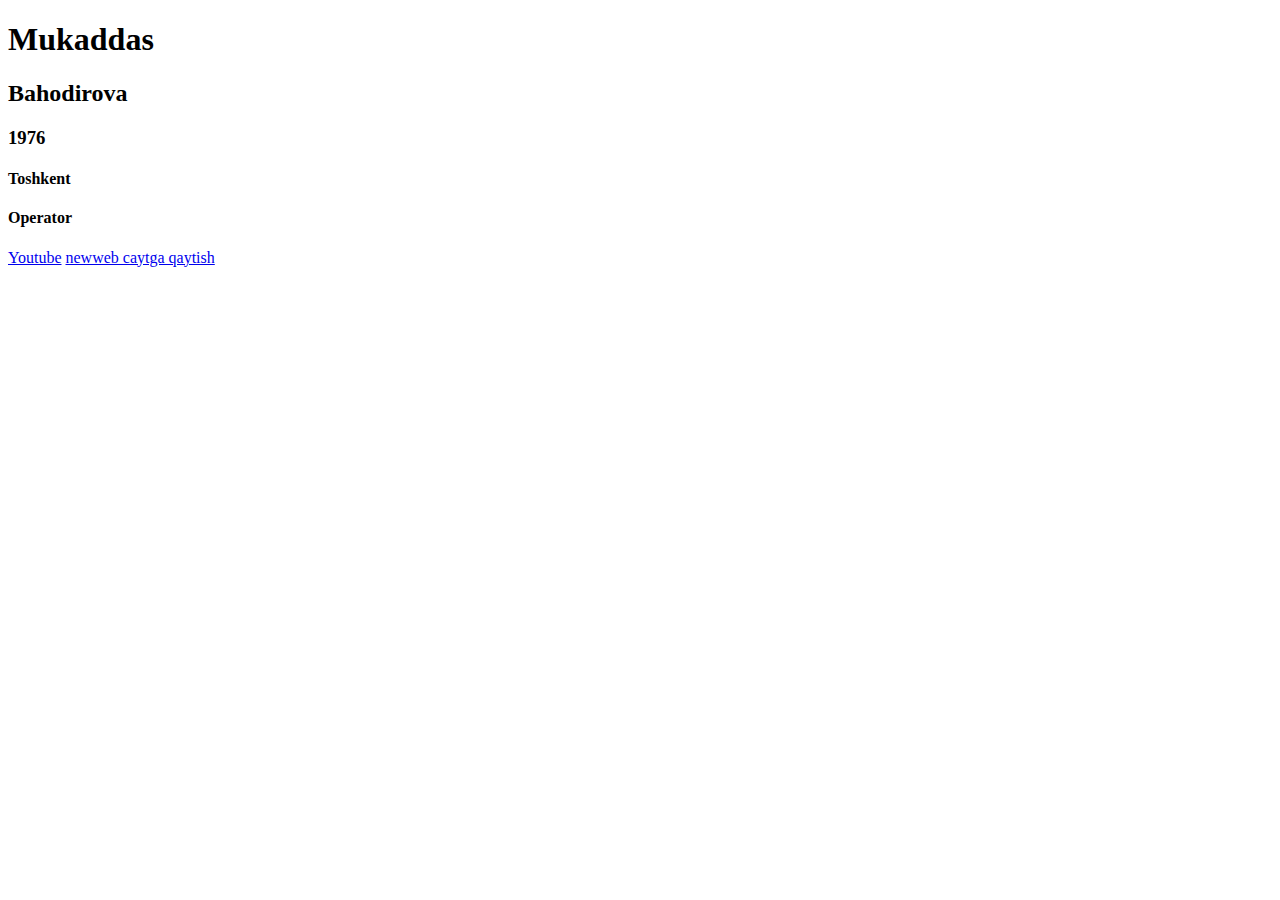
<file: index.html>
<!DOCTYPE html>
<html lang="en">
<head>
    <meta charset="UTF-8">
    <meta http-equiv="X-UA-Compatible" content="IE=edge">
    <meta name="viewport" content="width=device-width, initial-scale=1.0">
    <title>Document</title>
</head>
<body>
    <h1>Mukaddas</h1>
    <h2>Bahodirova</h2>
    <h3>1976</h3>
    <h4>Toshkent</h4>
    <h4>Operator</h4>
        
     <a href="https://youtube.com">Youtube</a>

     <a href="newhtml.html"> newweb caytga qaytish</a>              
    
</body>
</html>
</file>
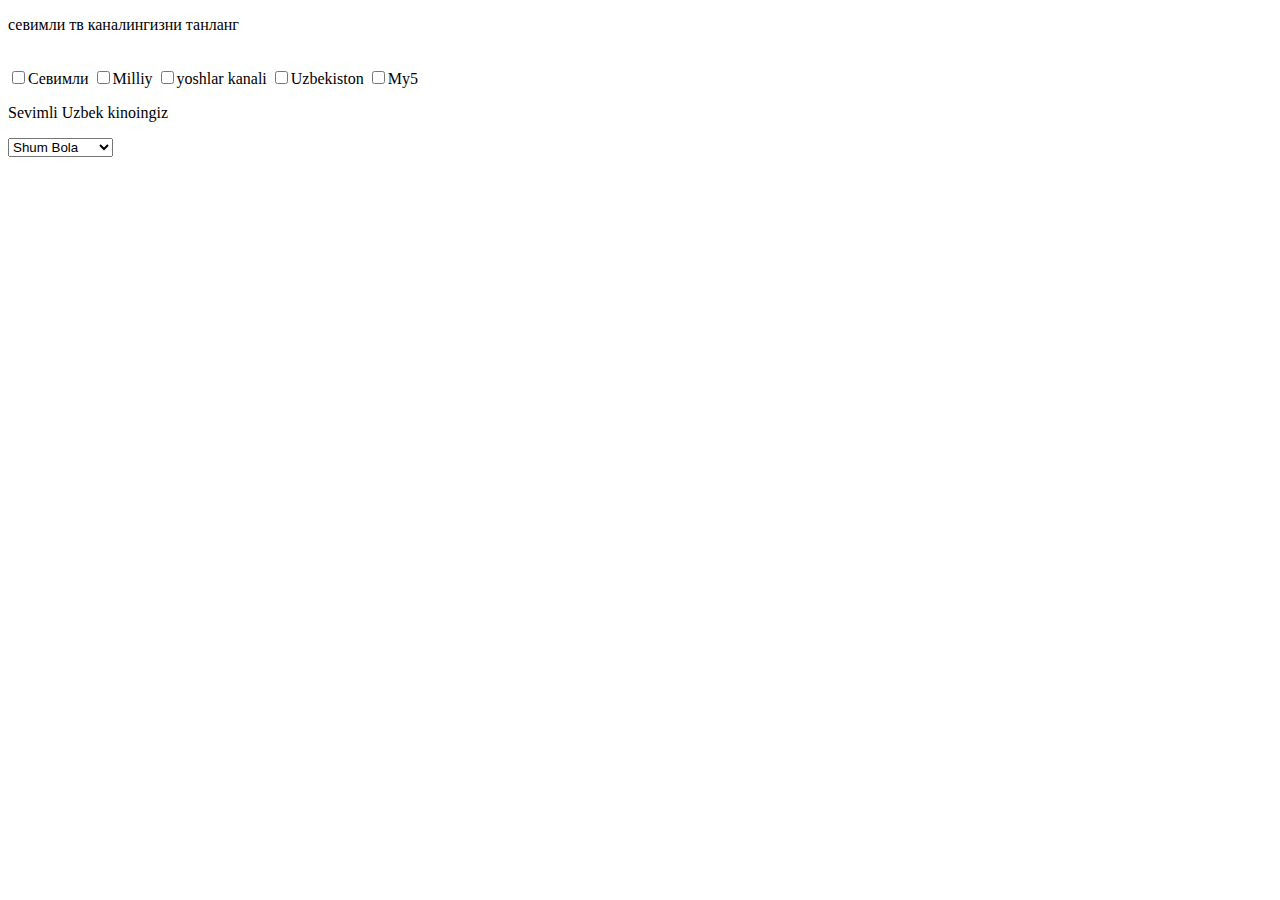
<file: checkbox.html>
<!DOCTYPE html>
<head>
    <title>New box</title>
</head>
<body>
    <p>севимли тв каналингизни танланг</p>
    <br>
    <input type="checkbox" name="" value=>Ceвимли
    <input type="checkbox" name="" value=>Milliy
    <input type="checkbox" name="" value=>yoshlar kanali
    <input type="checkbox" name="" value=>Uzbekiston
    <input type="checkbox" name="" value=>My5


    <br><p>Sevimli Uzbek kinoingiz</p>
    <select name="team">
        <option value="Shum Bola">Shum Bola</option>
        <option value="Utgan kunlar">Utgan kunlar</option>
        <option value="Kichkina tabib">Kichkina tabib</option>
        <option value="Batan">Batan</option>
        
        <option value="Suyunchi">Suyunchi</option>
                <option value="Suyunchi">Suyunchi</option>
               
    </select>

</body>
</file>
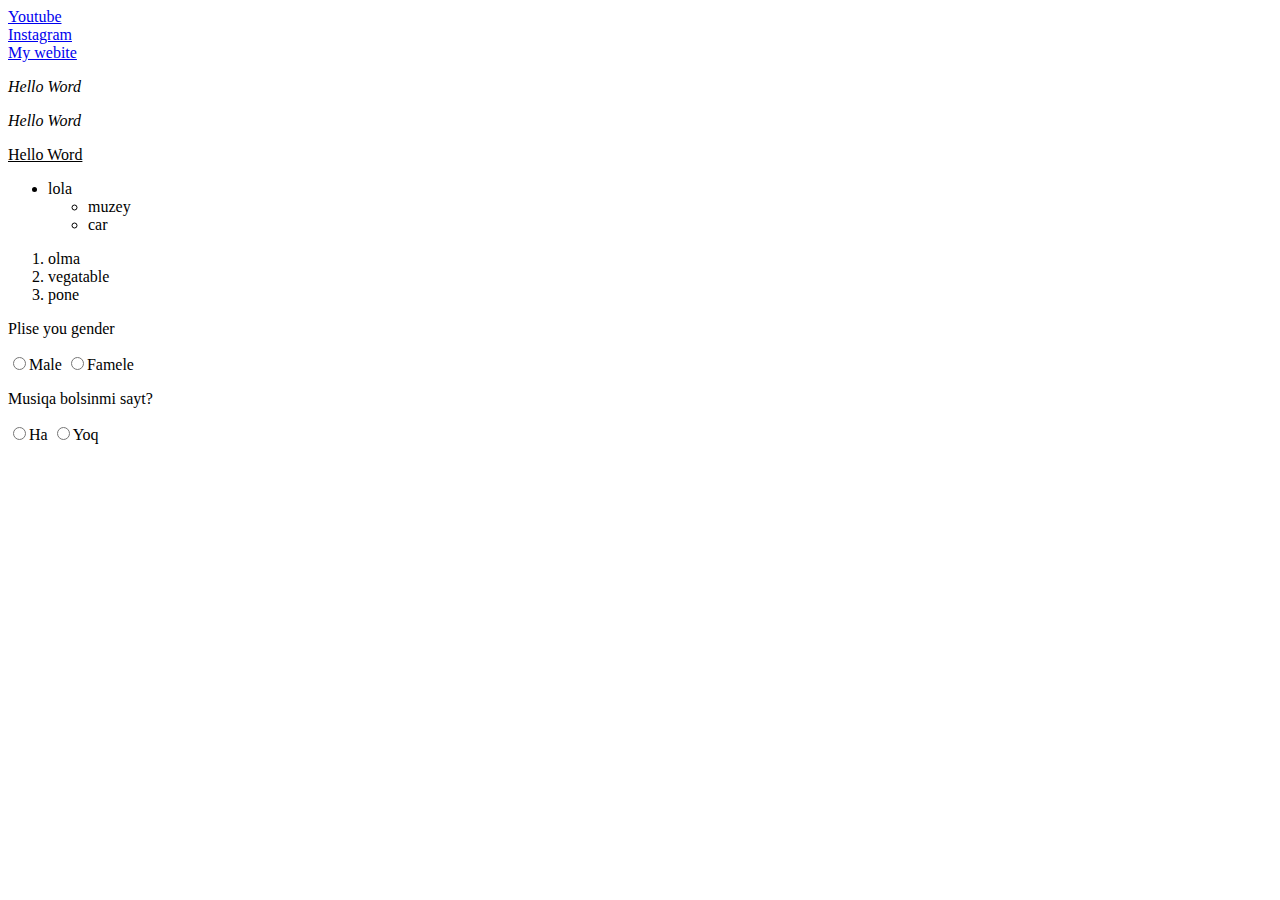
<file: newhtml.html>
<!DOCTYPE html>

<html>
<head>
<title>new website</title>
</head>


<body>
<a href="https://youtube.com">Youtube</a><br>
<a href="https://instagram.com">Instagram</a><br>
<a href="index.html">My webite</a>
<p><em>Hello Word</em></p>
<p><i>Hello Word</i></p>
<p><u>Hello Word</u></p>
<ul>


<li>lola</li>
<ul>
    <li>muzey</li>
        <li> car</li>
    </ul>
    </ul>


<ol>
    <li>olma</li>
    <li>vegatable</li>
    <li>pone</li>



</ol>
<form>
    <p>
        Plise you gender

    </p>
    <input type="radio" name="inson" value="Erkak">Male
    <input type="radio" name="inson" value="Ayol">Famele


    <p>
        Musiqa bolsinmi sayt?
        
    </p>
    <input type="radio" name="inson" value="Ha">Ha
    <input type="radio" name="inson" value="Yoq">Yoq

</form>










</body>

</html>
</file>
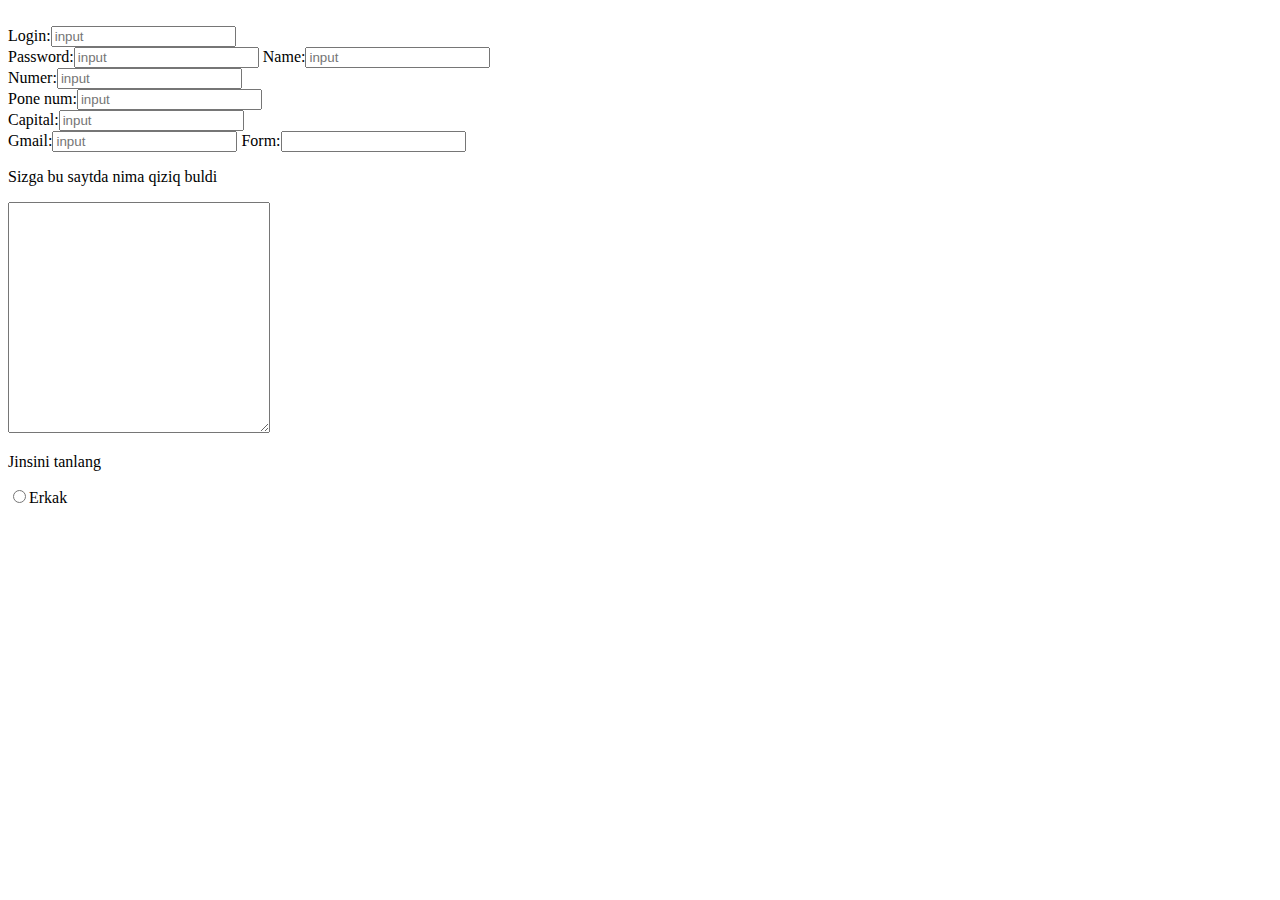
<file: registation.html>
<!DOCTYPE html>
<html>
    <head>
        <title>Registrasnya</title>
    </head>

    <body>
        <form>
            <br>
            Login:<input tupe="text" placeholder="input">      
            <br>
           
            Password:<input tupe="text" placeholder="input">
             Name:<input tupe="text" placeholder="input">
              <br>
             Numer:<input tupe="text" placeholder="input">
             <br>
             Pone num:<input tupe="text" placeholder="input">
             <br>
             Capital:<input tupe="text" placeholder="input">
             <br>
             Gmail:<input tupe="text" placeholder="input">
             Form:<input tupe="text" placehonder="input">
             

             <p>Sizga bu saytda nima qiziq buldi</p>
             <textarea name="Komentari" id="" cols="30" rows="15"> </textarea>


<p>Jinsini tanlang</p>
<input type="radio" name="human" value="Erkak">Erkak





            
        
        </form>
    </body>
</file>
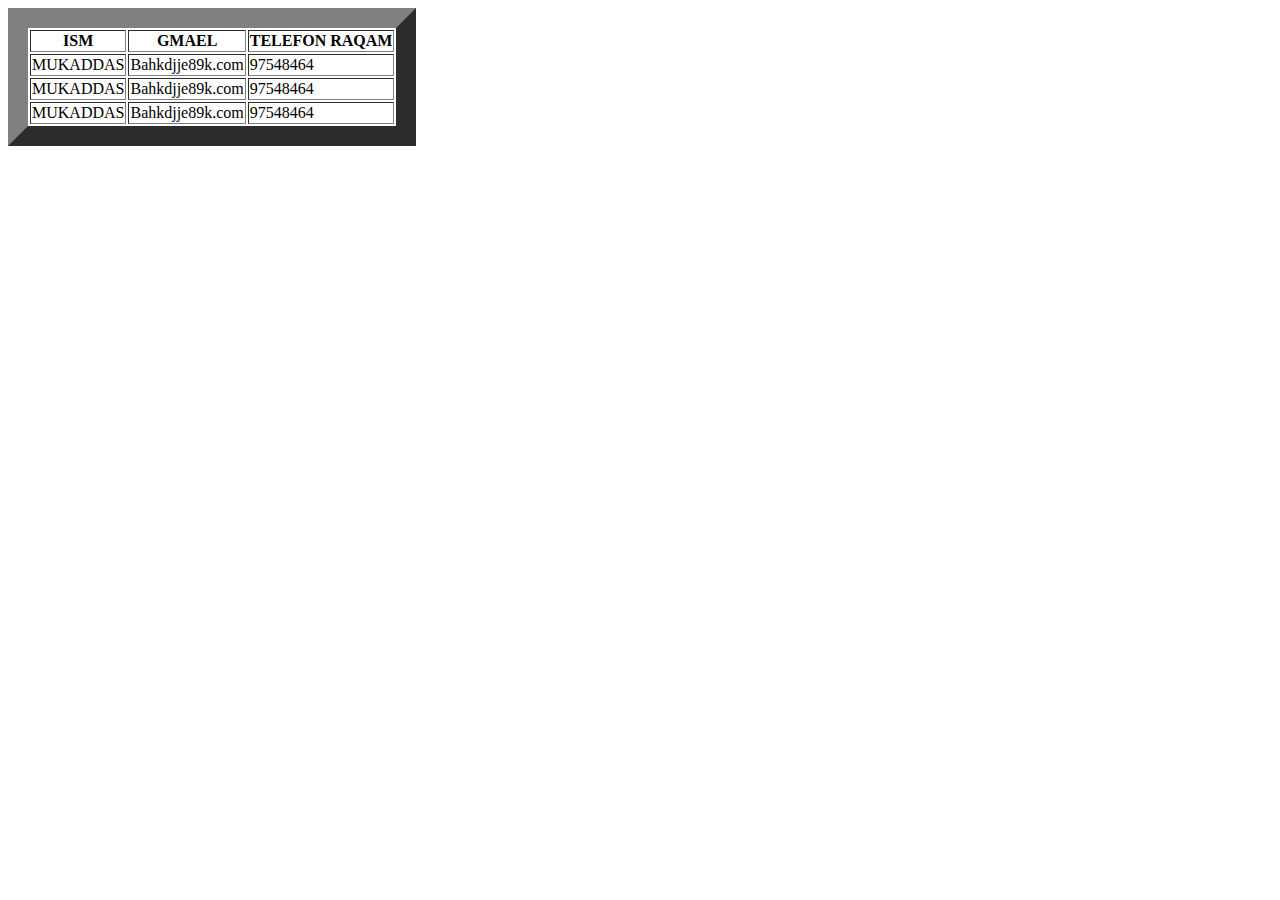
<file: table.html>
<!DOCTYPE html>
<html>
    <head>
        <title> Yangi site</title>

    </head>

    <body>
        <table border="20">
            <thead>
                <th>ISM</th>
                <th>GMAEL</th>
                <th>TELEFON RAQAM</th>
            </thead>
            <tbody>
                <tr>
                    <td>MUKADDAS</td>
                    <td>Bahkdjje89k.com</td>
                    <td>97548464</td>
                </tr>
                <tr>
                    <td>MUKADDAS</td>
                    <td>Bahkdjje89k.com</td>
                    <td>97548464</td>
                </tr>
                <tr>
                    <td>MUKADDAS</td>
                    <td>Bahkdjje89k.com</td>
                    <td>97548464</td>
                </tr>
            </tbody>

        </table>
    </body>
</html>
</file>
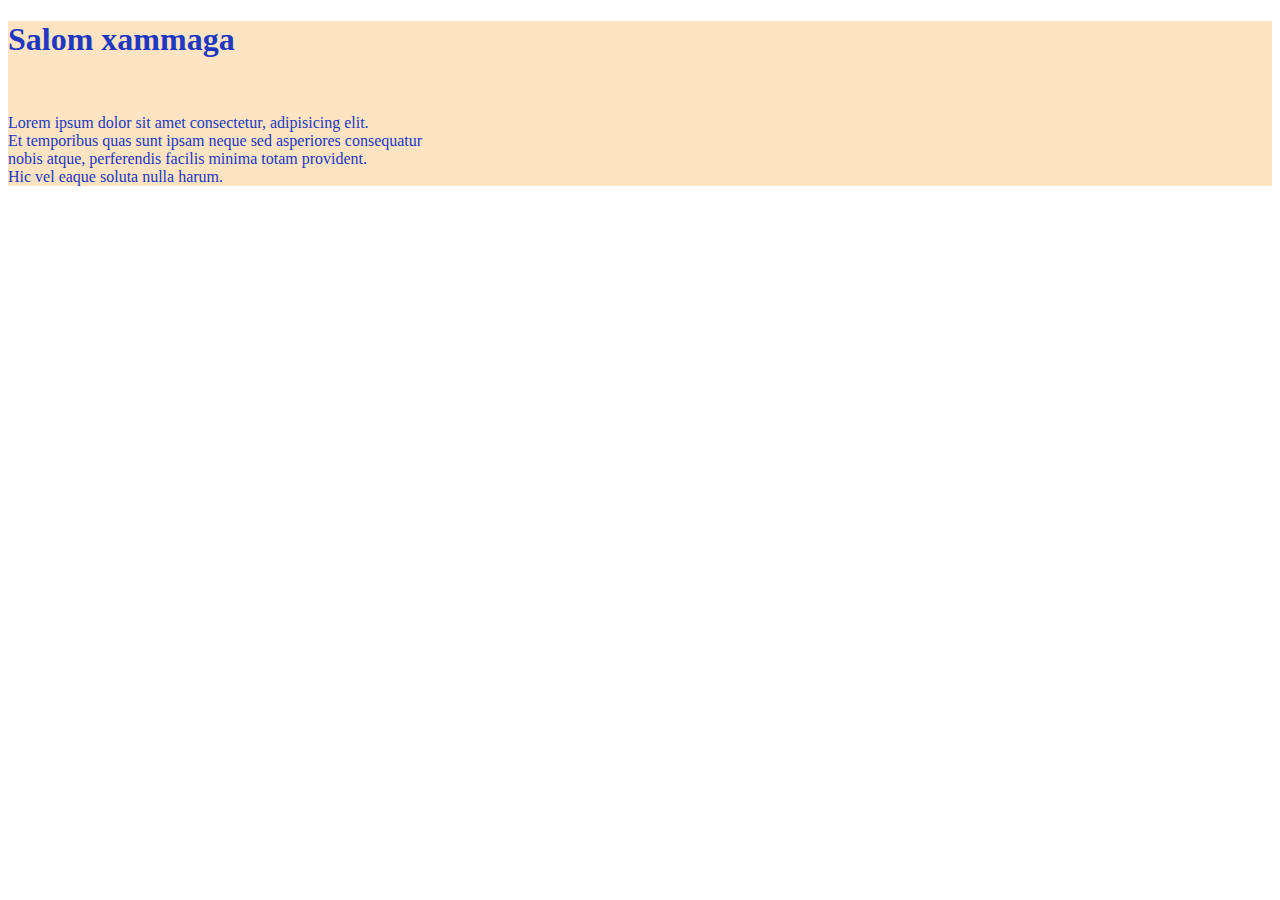
<file: images/Document.html>
<!DOCTYPE html>
<!-- saved from url=(0058)file:///C:/Users/ITgroup/Desktop/css%2012iyn/css/index.htm -->
<html lang="en"><head><meta http-equiv="Content-Type" content="text/html; charset=windows-1252">
    <title>Document</title>
    <link rel="stylesheet" href="./Document_files/stly.css"> 
</head>
<body>
    
    <div class="home"> 
        <h1>Salom xammaga</h1> <br>
    <p>Lorem ipsum dolor sit amet consectetur, adipisicing elit. <br>
      Et temporibus quas sunt ipsam neque sed asperiores consequatur <br>
      nobis atque, perferendis facilis minima totam provident. <br>
       Hic vel eaque soluta nulla harum.</p> 
    </div>
   

</body></html>
</file>
<file: images/Document_files/stly.css>
.home{
    
    color: #2038c1;
   
   background-color: bisque;
}
body{
    margin: avto;
    
}
</file>
